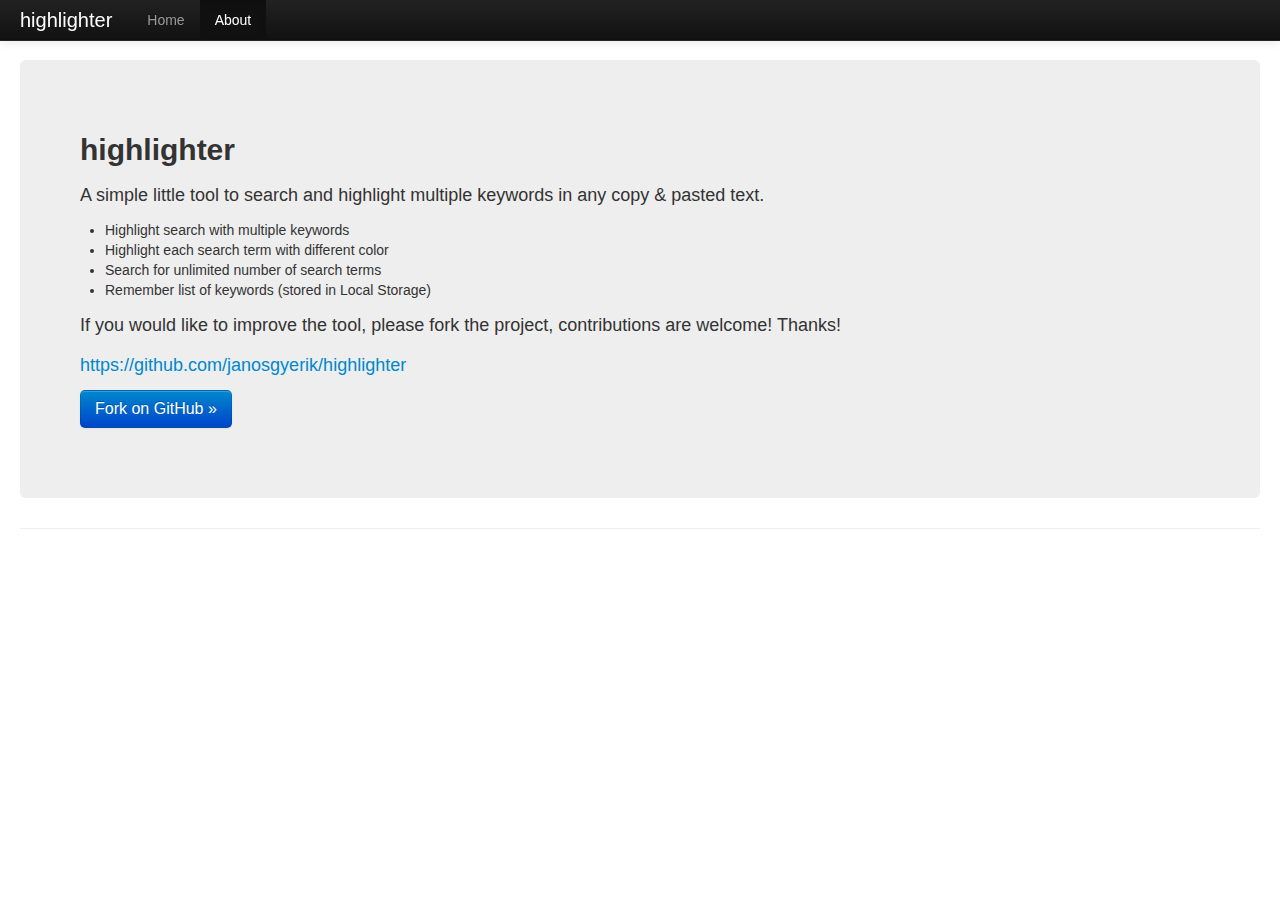
<file: about.html>
<!DOCTYPE html>
<html lang="en">
  <head>
    <meta charset="utf-8">
    <title>highligher</title>
    <meta name="viewport" content="width=device-width, initial-scale=1.0">
    <meta name="description" content="highligher">
    <meta name="author" content="Janos Gyerik info@janosgyerik.com">

    <!-- Le styles -->
    <link href="static/bootstrap/css/bootstrap.css" rel="stylesheet">
    <link href="static/css/highlighter.css" rel="stylesheet">
    <style type="text/css">
      body {
        padding-top: 60px;
        padding-bottom: 40px;
      }
      .sidebar-nav {
        padding: 9px 0;
      }
    </style>
    <link href="static/bootstrap/css/bootstrap-responsive.css" rel="stylesheet">

    <!-- Le HTML5 shim, for IE6-8 support of HTML5 elements -->
    <!--[if lt IE 9]>
      <script src="http://html5shim.googlecode.com/svn/trunk/html5.js"></script>
    <![endif]-->

    <!-- Le fav and touch icons -->
    <link rel="shortcut icon" href="static/ico/favicon.ico">
    <link rel="apple-touch-icon-precomposed" sizes="144x144" href="static/ico/apple-touch-icon-144-precomposed.png">
    <link rel="apple-touch-icon-precomposed" sizes="114x114" href="static/ico/apple-touch-icon-114-precomposed.png">
    <link rel="apple-touch-icon-precomposed" sizes="72x72" href="static/ico/apple-touch-icon-72-precomposed.png">
    <link rel="apple-touch-icon-precomposed" href="static/ico/apple-touch-icon-57-precomposed.png">
  </head>

  <body>

    <div class="navbar navbar-inverse navbar-fixed-top">
      <div class="navbar-inner">
        <div class="container-fluid">
          <a class="btn btn-navbar" data-toggle="collapse" data-target=".nav-collapse">
            <span class="icon-bar"></span>
            <span class="icon-bar"></span>
            <span class="icon-bar"></span>
          </a>
          <a class="brand" href="index.html">highlighter</a>
          <div class="nav-collapse collapse">
            <ul class="nav">
              <li><a href="index.html">Home</a></li>
              <li class="active"><a href="about.html">About</a></li>
            </ul>
          </div><!--/.nav-collapse -->
        </div>
      </div>
    </div>

    <div class="container-fluid">
      <div class="hero-unit">
<h2>highlighter</h2>
<p>A simple little tool to search and highlight multiple keywords in any copy &amp; pasted text.</p>
<ul>
    <li>Highlight search with multiple keywords</li>
    <li>Highlight each search term with different color</li>
    <li>Search for unlimited number of search terms</li>
    <li>Remember list of keywords (stored in Local Storage)</li>
</ul>
<p>If you would like to improve the tool,
please fork the project, contributions are welcome! Thanks!</p>
        <p><a href="https://github.com/janosgyerik/highlighter">https://github.com/janosgyerik/highlighter</a></p>
        <p><a class="btn btn-primary btn-large" href="https://github.com/janosgyerik/highlighter">Fork on GitHub &raquo;</a></p>
      </div>

      <hr>

      <footer>
      </footer>

    </div><!--/.fluid-container-->

    <!-- Le javascript
    ================================================== -->
    <!-- Placed at the end of the document so the pages load faster -->
    <script src="static/js/jquery-1.8.0.min.js"></script>
    <script src="static/bootstrap/js/bootstrap.min.js"></script>

  </body>
</html>
</file>
<file: static/css/highlighter.css>
/* 
 * File: css/highlighter.css
 * Purpose: Custom stylesheet for highlighter
 *
 * */

#keyword-list li.editing .edit {
    display: block;
}

#keyword-list li.editing .view {
    display: none;
}

#keyword-list li .edit {
    display: none;
}

#keyword-list .keyword {
    font-size: large;
}

pre.highlighted em {
    font-style: normal;
    background-color: #f00;
}

pre.highlighted em.h1 {
    background-color: #ff0;
}

pre.highlighted em.h2 {
    background-color: #6f0;
}

pre.highlighted em.h3 {
    background-color: #9c0;
}

pre.highlighted em.h4 {
    background-color: #c90;
}

pre.highlighted em.h5 {
    background-color: #f60;
}

pre.highlighted em.h6 {
    background-color: #699;
}

pre.highlighted em.h7 {
    background-color: #0f6;
}

pre.highlighted em.h8 {
    background-color: #3c6;
}

pre.highlighted em.h9 {
    background-color: #696;
}

pre.highlighted em.h10 {
    background-color: #f96;
}

pre.highlighted em.h11 {
    background-color: #c36;
}

pre.highlighted em.h12 {
    background-color: #f06;
}

pre.highlighted em.h13 {
    background-color: #0fc;
}

pre.highlighted em.h14 {
    background-color: #3cc;
}

pre.highlighted em.h15 {
    background-color: #69c;
}

pre.highlighted em.h16 {
    background-color: #96c;
}

pre.highlighted em.h17 {
    background-color: #c3c;
}

pre.highlighted em.h18 {
    background-color: #f0c;
}

pre.highlighted em.h19 {
    background-color: #ccc;
}

pre.highlighted em.h20 {
    background-color: #999;
}

/* eof */
</file>
